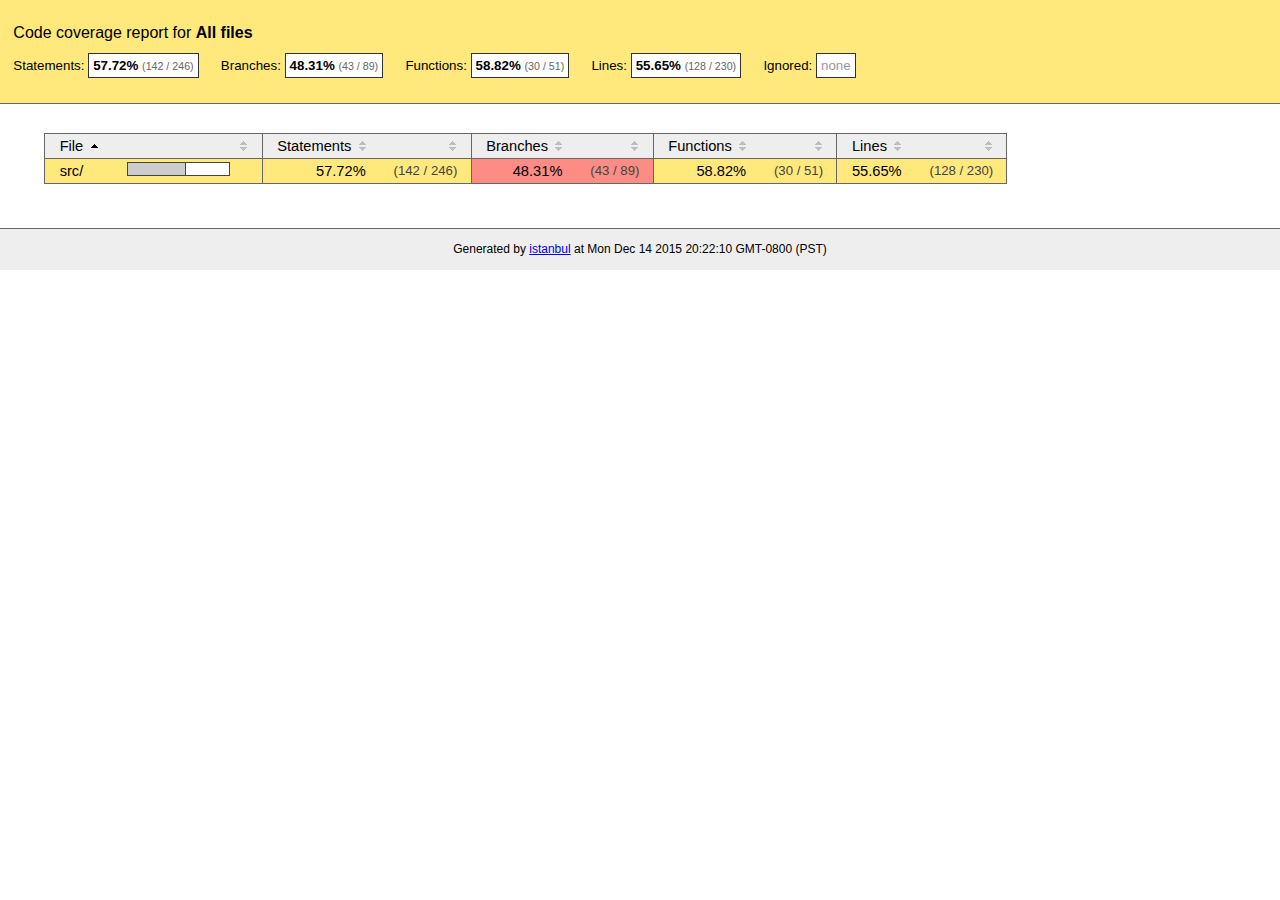
<file: app/static/bower_components/ui-listView/reports/coverage/html/index.html>
<!doctype html>
<html lang="en">
<head>
    <title>Code coverage report for All files</title>
    <meta charset="utf-8">
    <link rel="stylesheet" href="prettify.css">
    <link rel="stylesheet" href="base.css">
    <style type='text/css'>
        div.coverage-summary .sorter {
            background-image: url(sort-arrow-sprite.png);
        }
    </style>
</head>
<body>
<div class="header medium">
    <h1>Code coverage report for <span class="entity">All files</span></h1>
    <h2>
        Statements: <span class="metric">57.72% <small>(142 / 246)</small></span> &nbsp;&nbsp;&nbsp;&nbsp;
        Branches: <span class="metric">48.31% <small>(43 / 89)</small></span> &nbsp;&nbsp;&nbsp;&nbsp;
        Functions: <span class="metric">58.82% <small>(30 / 51)</small></span> &nbsp;&nbsp;&nbsp;&nbsp;
        Lines: <span class="metric">55.65% <small>(128 / 230)</small></span> &nbsp;&nbsp;&nbsp;&nbsp;
        Ignored: <span class="metric"><span class="ignore-none">none</span></span> &nbsp;&nbsp;&nbsp;&nbsp;
    </h2>
    <div class="path"></div>
</div>
<div class="body">
<div class="coverage-summary">
<table>
<thead>
<tr>
   <th data-col="file" data-fmt="html" data-html="true" class="file">File</th>
   <th data-col="pic" data-type="number" data-fmt="html" data-html="true" class="pic"></th>
   <th data-col="statements" data-type="number" data-fmt="pct" class="pct">Statements</th>
   <th data-col="statements_raw" data-type="number" data-fmt="html" class="abs"></th>
   <th data-col="branches" data-type="number" data-fmt="pct" class="pct">Branches</th>
   <th data-col="branches_raw" data-type="number" data-fmt="html" class="abs"></th>
   <th data-col="functions" data-type="number" data-fmt="pct" class="pct">Functions</th>
   <th data-col="functions_raw" data-type="number" data-fmt="html" class="abs"></th>
   <th data-col="lines" data-type="number" data-fmt="pct" class="pct">Lines</th>
   <th data-col="lines_raw" data-type="number" data-fmt="html" class="abs"></th>
</tr>
</thead>
<tbody><tr>
	<td class="file medium" data-value="src/"><a href="src/index.html">src/</a></td>
	<td data-value="57.72" class="pic medium"><span class="cover-fill" style="width: 57px;"></span><span class="cover-empty" style="width:43px;"></span></td>
	<td data-value="57.72" class="pct medium">57.72%</td>
	<td data-value="246" class="abs medium">(142&nbsp;/&nbsp;246)</td>
	<td data-value="48.31" class="pct low">48.31%</td>
	<td data-value="89" class="abs low">(43&nbsp;/&nbsp;89)</td>
	<td data-value="58.82" class="pct medium">58.82%</td>
	<td data-value="51" class="abs medium">(30&nbsp;/&nbsp;51)</td>
	<td data-value="55.65" class="pct medium">55.65%</td>
	<td data-value="230" class="abs medium">(128&nbsp;/&nbsp;230)</td>
	</tr>

</tbody>
</table>
</div>
</div>
<div class="footer">
    <div class="meta">Generated by <a href="http://istanbul-js.org/" target="_blank">istanbul</a> at Mon Dec 14 2015 20:22:10 GMT-0800 (PST)</div>
</div>
<script src="prettify.js"></script>
<script>
window.onload = function () {
        if (typeof prettyPrint === 'function') {
            prettyPrint();
        }
};
</script>
<script src="sorter.js"></script>
</body>
</html>
</file>
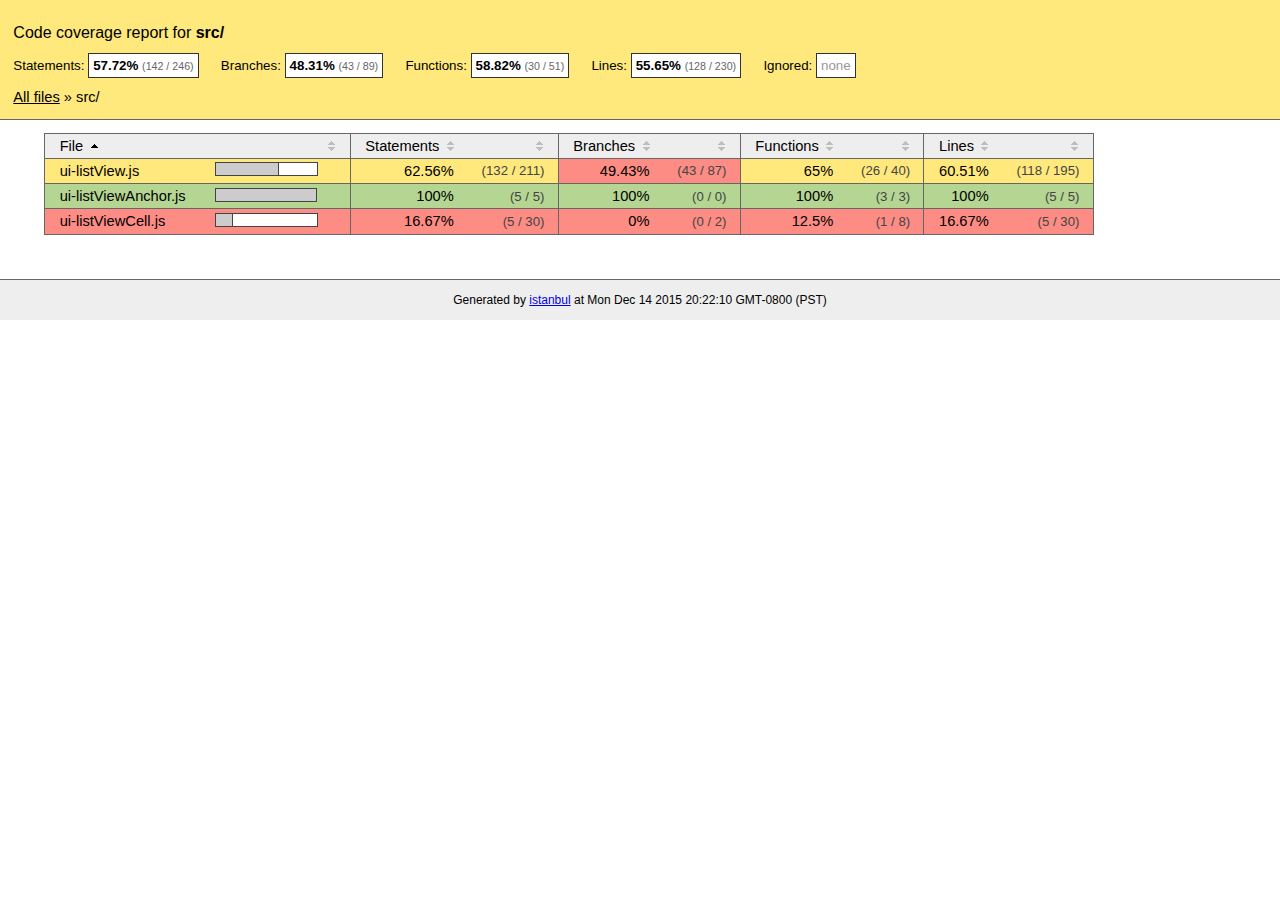
<file: app/static/bower_components/ui-listView/reports/coverage/html/src/index.html>
<!doctype html>
<html lang="en">
<head>
    <title>Code coverage report for src/</title>
    <meta charset="utf-8">
    <link rel="stylesheet" href="../prettify.css">
    <link rel="stylesheet" href="../base.css">
    <style type='text/css'>
        div.coverage-summary .sorter {
            background-image: url(../sort-arrow-sprite.png);
        }
    </style>
</head>
<body>
<div class="header medium">
    <h1>Code coverage report for <span class="entity">src/</span></h1>
    <h2>
        Statements: <span class="metric">57.72% <small>(142 / 246)</small></span> &nbsp;&nbsp;&nbsp;&nbsp;
        Branches: <span class="metric">48.31% <small>(43 / 89)</small></span> &nbsp;&nbsp;&nbsp;&nbsp;
        Functions: <span class="metric">58.82% <small>(30 / 51)</small></span> &nbsp;&nbsp;&nbsp;&nbsp;
        Lines: <span class="metric">55.65% <small>(128 / 230)</small></span> &nbsp;&nbsp;&nbsp;&nbsp;
        Ignored: <span class="metric"><span class="ignore-none">none</span></span> &nbsp;&nbsp;&nbsp;&nbsp;
    </h2>
    <div class="path"><a href="../index.html">All files</a> &#187; src/</div>
</div>
<div class="body">
<div class="coverage-summary">
<table>
<thead>
<tr>
   <th data-col="file" data-fmt="html" data-html="true" class="file">File</th>
   <th data-col="pic" data-type="number" data-fmt="html" data-html="true" class="pic"></th>
   <th data-col="statements" data-type="number" data-fmt="pct" class="pct">Statements</th>
   <th data-col="statements_raw" data-type="number" data-fmt="html" class="abs"></th>
   <th data-col="branches" data-type="number" data-fmt="pct" class="pct">Branches</th>
   <th data-col="branches_raw" data-type="number" data-fmt="html" class="abs"></th>
   <th data-col="functions" data-type="number" data-fmt="pct" class="pct">Functions</th>
   <th data-col="functions_raw" data-type="number" data-fmt="html" class="abs"></th>
   <th data-col="lines" data-type="number" data-fmt="pct" class="pct">Lines</th>
   <th data-col="lines_raw" data-type="number" data-fmt="html" class="abs"></th>
</tr>
</thead>
<tbody><tr>
	<td class="file medium" data-value="ui-listView.js"><a href="ui-listView.js.html">ui-listView.js</a></td>
	<td data-value="62.56" class="pic medium"><span class="cover-fill" style="width: 62px;"></span><span class="cover-empty" style="width:38px;"></span></td>
	<td data-value="62.56" class="pct medium">62.56%</td>
	<td data-value="211" class="abs medium">(132&nbsp;/&nbsp;211)</td>
	<td data-value="49.43" class="pct low">49.43%</td>
	<td data-value="87" class="abs low">(43&nbsp;/&nbsp;87)</td>
	<td data-value="65" class="pct medium">65%</td>
	<td data-value="40" class="abs medium">(26&nbsp;/&nbsp;40)</td>
	<td data-value="60.51" class="pct medium">60.51%</td>
	<td data-value="195" class="abs medium">(118&nbsp;/&nbsp;195)</td>
	</tr>

<tr>
	<td class="file high" data-value="ui-listViewAnchor.js"><a href="ui-listViewAnchor.js.html">ui-listViewAnchor.js</a></td>
	<td data-value="100" class="pic high"><span class="cover-fill cover-full" style="width: 100px;"></span><span class="cover-empty" style="width:0px;"></span></td>
	<td data-value="100" class="pct high">100%</td>
	<td data-value="5" class="abs high">(5&nbsp;/&nbsp;5)</td>
	<td data-value="100" class="pct high">100%</td>
	<td data-value="0" class="abs high">(0&nbsp;/&nbsp;0)</td>
	<td data-value="100" class="pct high">100%</td>
	<td data-value="3" class="abs high">(3&nbsp;/&nbsp;3)</td>
	<td data-value="100" class="pct high">100%</td>
	<td data-value="5" class="abs high">(5&nbsp;/&nbsp;5)</td>
	</tr>

<tr>
	<td class="file low" data-value="ui-listViewCell.js"><a href="ui-listViewCell.js.html">ui-listViewCell.js</a></td>
	<td data-value="16.67" class="pic low"><span class="cover-fill" style="width: 16px;"></span><span class="cover-empty" style="width:84px;"></span></td>
	<td data-value="16.67" class="pct low">16.67%</td>
	<td data-value="30" class="abs low">(5&nbsp;/&nbsp;30)</td>
	<td data-value="0" class="pct low">0%</td>
	<td data-value="2" class="abs low">(0&nbsp;/&nbsp;2)</td>
	<td data-value="12.5" class="pct low">12.5%</td>
	<td data-value="8" class="abs low">(1&nbsp;/&nbsp;8)</td>
	<td data-value="16.67" class="pct low">16.67%</td>
	<td data-value="30" class="abs low">(5&nbsp;/&nbsp;30)</td>
	</tr>

</tbody>
</table>
</div>
</div>
<div class="footer">
    <div class="meta">Generated by <a href="http://istanbul-js.org/" target="_blank">istanbul</a> at Mon Dec 14 2015 20:22:10 GMT-0800 (PST)</div>
</div>
<script src="../prettify.js"></script>
<script>
window.onload = function () {
        if (typeof prettyPrint === 'function') {
            prettyPrint();
        }
};
</script>
<script src="../sorter.js"></script>
</body>
</html>
</file>
<file: app/static/bower_components/ui-listView/reports/coverage/html/prettify.css>
.pln{color:#000}@media screen{.str{color:#080}.kwd{color:#008}.com{color:#800}.typ{color:#606}.lit{color:#066}.pun,.opn,.clo{color:#660}.tag{color:#008}.atn{color:#606}.atv{color:#080}.dec,.var{color:#606}.fun{color:red}}@media print,projection{.str{color:#060}.kwd{color:#006;font-weight:bold}.com{color:#600;font-style:italic}.typ{color:#404;font-weight:bold}.lit{color:#044}.pun,.opn,.clo{color:#440}.tag{color:#006;font-weight:bold}.atn{color:#404}.atv{color:#060}}pre.prettyprint{padding:2px;border:1px solid #888}ol.linenums{margin-top:0;margin-bottom:0}li.L0,li.L1,li.L2,li.L3,li.L5,li.L6,li.L7,li.L8{list-style-type:none}li.L1,li.L3,li.L5,li.L7,li.L9{background:#eee}
</file>
<file: app/static/bower_components/ui-listView/reports/coverage/html/base.css>
body, html {
    margin:0; padding: 0;
}
body {
    font-family: Helvetica Neue, Helvetica,Arial;
    font-size: 10pt;
}
div.header, div.footer {
    background: #eee;
    padding: 1em;
}
div.header {
    z-index: 100;
    position: fixed;
    top: 0;
    border-bottom: 1px solid #666;
    width: 100%;
}
div.footer {
    border-top: 1px solid #666;
}
div.body {
    margin-top: 10em;
}
div.meta {
    font-size: 90%;
    text-align: center;
}
h1, h2, h3 {
    font-weight: normal;
}
h1 {
    font-size: 12pt;
}
h2 {
    font-size: 10pt;
}
pre {
    font-family: Consolas, Menlo, Monaco, monospace;
    margin: 0;
    padding: 0;
    line-height: 14px;
    font-size: 14px;
    -moz-tab-size: 2;
    -o-tab-size:  2;
    tab-size: 2;
}

div.path { font-size: 110%; }
div.path a:link, div.path a:visited { color: #000; }
table.coverage { border-collapse: collapse; margin:0; padding: 0 }

table.coverage td {
    margin: 0;
    padding: 0;
    color: #111;
    vertical-align: top;
}
table.coverage td.line-count {
    width: 50px;
    text-align: right;
    padding-right: 5px;
}
table.coverage td.line-coverage {
    color: #777 !important;
    text-align: right;
    border-left: 1px solid #666;
    border-right: 1px solid #666;
}

table.coverage td.text {
}

table.coverage td span.cline-any {
    display: inline-block;
    padding: 0 5px;
    width: 40px;
}
table.coverage td span.cline-neutral {
    background: #eee;
}
table.coverage td span.cline-yes {
    background: #b5d592;
    color: #999;
}
table.coverage td span.cline-no {
    background: #fc8c84;
}

.cstat-yes { color: #111; }
.cstat-no { background: #fc8c84; color: #111; }
.fstat-no { background: #ffc520; color: #111 !important; }
.cbranch-no { background:  yellow !important; color: #111; }

.cstat-skip { background: #ddd; color: #111; }
.fstat-skip { background: #ddd; color: #111 !important; }
.cbranch-skip { background: #ddd !important; color: #111; }

.missing-if-branch {
    display: inline-block;
    margin-right: 10px;
    position: relative;
    padding: 0 4px;
    background: black;
    color: yellow;
}

.skip-if-branch {
    display: none;
    margin-right: 10px;
    position: relative;
    padding: 0 4px;
    background: #ccc;
    color: white;
}

.missing-if-branch .typ, .skip-if-branch .typ {
    color: inherit !important;
}

.entity, .metric { font-weight: bold; }
.metric { display: inline-block; border: 1px solid #333; padding: 0.3em; background: white; }
.metric small { font-size: 80%; font-weight: normal; color: #666; }

div.coverage-summary table { border-collapse: collapse; margin: 3em; font-size: 110%; }
div.coverage-summary td, div.coverage-summary table  th { margin: 0; padding: 0.25em 1em; border-top: 1px solid #666; border-bottom: 1px solid #666; }
div.coverage-summary th { text-align: left; border: 1px solid #666; background: #eee; font-weight: normal; }
div.coverage-summary th.file { border-right: none !important; }
div.coverage-summary th.pic { border-left: none !important; text-align: right; }
div.coverage-summary th.pct { border-right: none !important; }
div.coverage-summary th.abs { border-left: none !important; text-align: right; }
div.coverage-summary td.pct { text-align: right; border-left: 1px solid #666; }
div.coverage-summary td.abs { text-align: right; font-size: 90%; color: #444; border-right: 1px solid #666; }
div.coverage-summary td.file { border-left: 1px solid #666; white-space: nowrap;  }
div.coverage-summary td.pic { min-width: 120px !important;  }
div.coverage-summary a:link { text-decoration: none; color: #000; }
div.coverage-summary a:visited { text-decoration: none; color: #777; }
div.coverage-summary a:hover { text-decoration: underline; }
div.coverage-summary tfoot td { border-top: 1px solid #666; }

div.coverage-summary .sorter {
    height: 10px;
    width: 7px;
    display: inline-block;
    margin-left: 0.5em;
    background: url(sort-arrow-sprite.png) no-repeat scroll 0 0 transparent;
}
div.coverage-summary .sorted .sorter {
    background-position: 0 -20px;
}
div.coverage-summary .sorted-desc .sorter {
    background-position: 0 -10px;
}

.high { background: #b5d592 !important; }
.medium { background: #ffe87c !important; }
.low { background: #fc8c84 !important; }

span.cover-fill, span.cover-empty {
    display:inline-block;
    border:1px solid #444;
    background: white;
    height: 12px;
}
span.cover-fill {
    background: #ccc;
    border-right: 1px solid #444;
}
span.cover-empty {
    background: white;
    border-left: none;
}
span.cover-full {
    border-right: none !important;
}
pre.prettyprint {
    border: none !important;
    padding: 0 !important;
    margin: 0 !important;
}
.com { color: #999 !important; }
.ignore-none { color: #999; font-weight: normal; }
</file>
